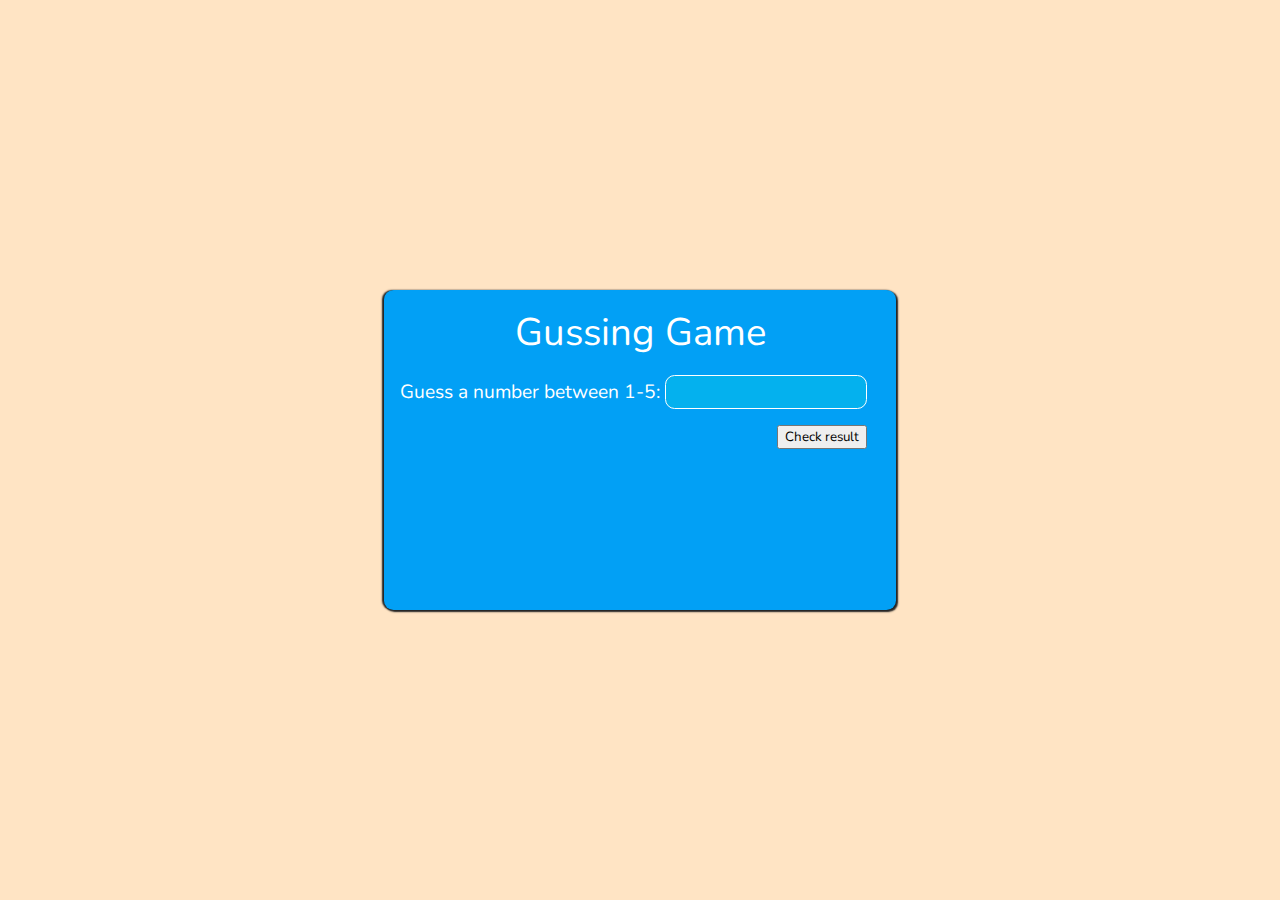
<file: Guessing Game/index.html>
<!DOCTYPE html>
<html lang="en">
<head>
    <meta charset="UTF-8">
    <meta http-equiv="X-UA-Compatible" content="IE=edge">
    <meta name="viewport" content="width=device-width, initial-scale=1.0">
    <link rel="stylesheet" href="style.css">
    <title>Guessing Game</title>
</head>
<body>
    <div class="container">
        <div class="card">
            <div class="card-title">
                <h1>Gussing Game</h1>
            </div>
            <div class="card-body">
                <div class="form-field">
                    <lable for=""guessingNumber>Guess a number between 1-5:</lable>
                    <input type="number" id="guessingNumber" min="1" max="5">

                </div>
                <div class="button">
                    <button id="check">Check result</button>
                </div>
               

            </div>
        </div>
    </div>

    <script src="./index.js"></script>
</body>
</html>
</file>
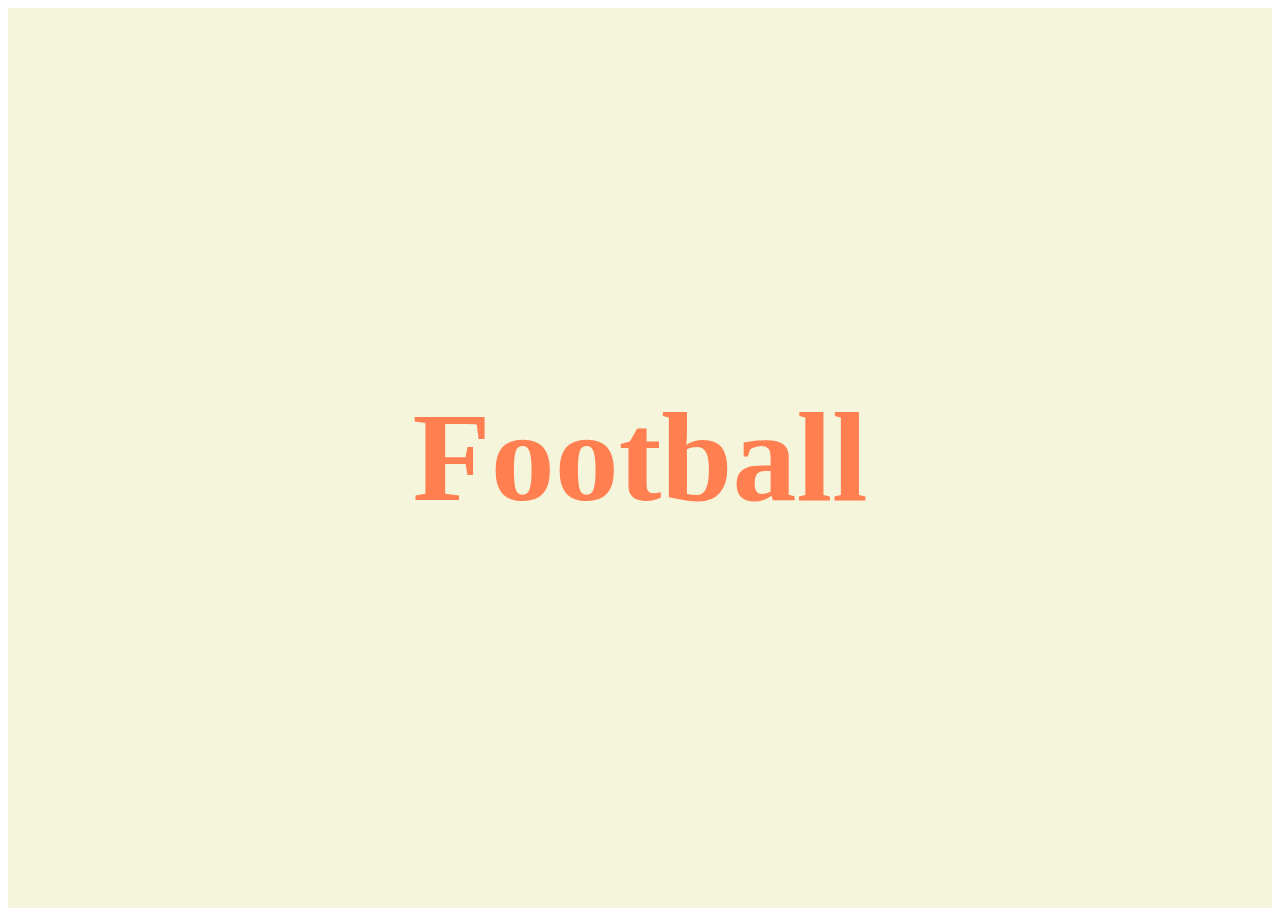
<file: Slide-Show-Demo/index.html>
<!DOCTYPE html>
<html lang="en">
<head>
    <meta charset="UTF-8">
    <meta http-equiv="X-UA-Compatible" content="IE=edge">
    <meta name="viewport" content="width=device-width, initial-scale=1.0">
    <title>Slideshow</title>

    <!--css-->
    <link rel="stylesheet" href="style.css">

    <!--font Awesome cdn-->
    <link rel="stylesheet" href="https://cdnjs.cloudflare.com/ajax/libs/font-awesome/6.0.0-beta3/css/all.min.css" integrity="sha512-Fo3rlrZj/k7ujTnHg4CGR2D7kSs0v4LLanw2qksYuRlEzO+tcaEPQogQ0KaoGN26/zrn20ImR1DfuLWnOo7aBA==" crossorigin="anonymous" referrerpolicy="no-referrer" />
</head>
<body>
    <div class="slideshow-container">
        <div class="slideshow-elements">

           <div class="slideshow-element current">
               <i class="fas fa-futbol"></i>
               <h2>Football</h2>
           </div> 

           <div class="slideshow-element">
               <i class="fas fa-volleyball-ball"></i>
               <h2>Volleyball</h2>
           </div> 

           <div class="slideshow-element">
               <i class="fas fa-swimmer"></i>
               <h2>Swimming</h2>
           </div>

        </div>
    </div>

    <script src="./script.js"></script>
</body>
</html>
</file>
<file: Slide-Show-Demo/style.css>
.slideshow-container{
    display: flex;
    justify-content: center;
    align-items: center;
    height: 100vh;
    background-color: beige;

}
.slideshow-elements{

}

.slideshow-element{
    text-align: center;
    position: absolute;
    transform: translate(-50%, -50%) scale(0);
    transition: transform 0.6s;
 
}

.slideshow-element i,h2{
    font-size: 8rem;
    color: coral;
}

.slideshow-element.current{
    transform: translate(-50%, -50%) scale(1);
   
    
}
</file>
<file: Guessing Game/style.css>
@import url('https://fonts.googleapis.com/css2?family=Italianno&family=Nunito:wght@400;500;700;900&display=swap');

/* reset code */

*{
    font-family: "Nunito", sans-serif;
    box-sizing: border-box;
    margin: 0;
    outline: none;
    text-decoration: none;
    list-style-type: none;
    font-weight: 400;

}

.container{
    width: 100%;
    height: 100vh;
    background-color: bisque;
    display: flex;
    justify-content: center;
    align-items: center;

}
.card{
    width: 32rem;
    height: 20rem;
    background-color: rgb(2, 160, 245);
    border-radius: 0.6rem;
    padding: 1rem;
    color: white;
    box-shadow: 0.1rem 0.1rem 0.1rem #222, -0.1rem 0 0.1rem #222;
    font-size: 1.2rem;
    transition: all 0.3s;
}

.card:hover{
    box-shadow: 0.2rem 0.2rem 0.2rem #222, -0.2rem 0 0.2rem #222;

}

.card-title{
    text-align: center;
    color: white;
    margin-bottom: 1rem;
}

.form-field{
    margin-bottom: 1rem;
}

input{
    border: none;
    border: 0.1rem solid;
    border-radius: 0.6rem;
    padding: 0.2rem;
    background-color: rgb(4, 177, 238);
    color: white;
    cursor: pointer;
    font-size: 1.2rem;
    width: 42%;

    
}

.button{
    display: flex;
    justify-content: flex-end;
    margin: 0 0.8rem 1rem 0;
}

.btn{
    border: none;
    border:0.1rem solid;
    border-radius: 0.6rem;
    padding: 0.2rem;
    background-color: rgb(4, 177, 238);
    cursor: pointer;
    transition: all 0.3s;
    font-size: 1.2rem;

}

.btn:hover{
    background-color: white;
}

p{
    text-align: center;
}

.large-text{
    font-size: 1.5rem;
    color: bisque;
}
</file>
